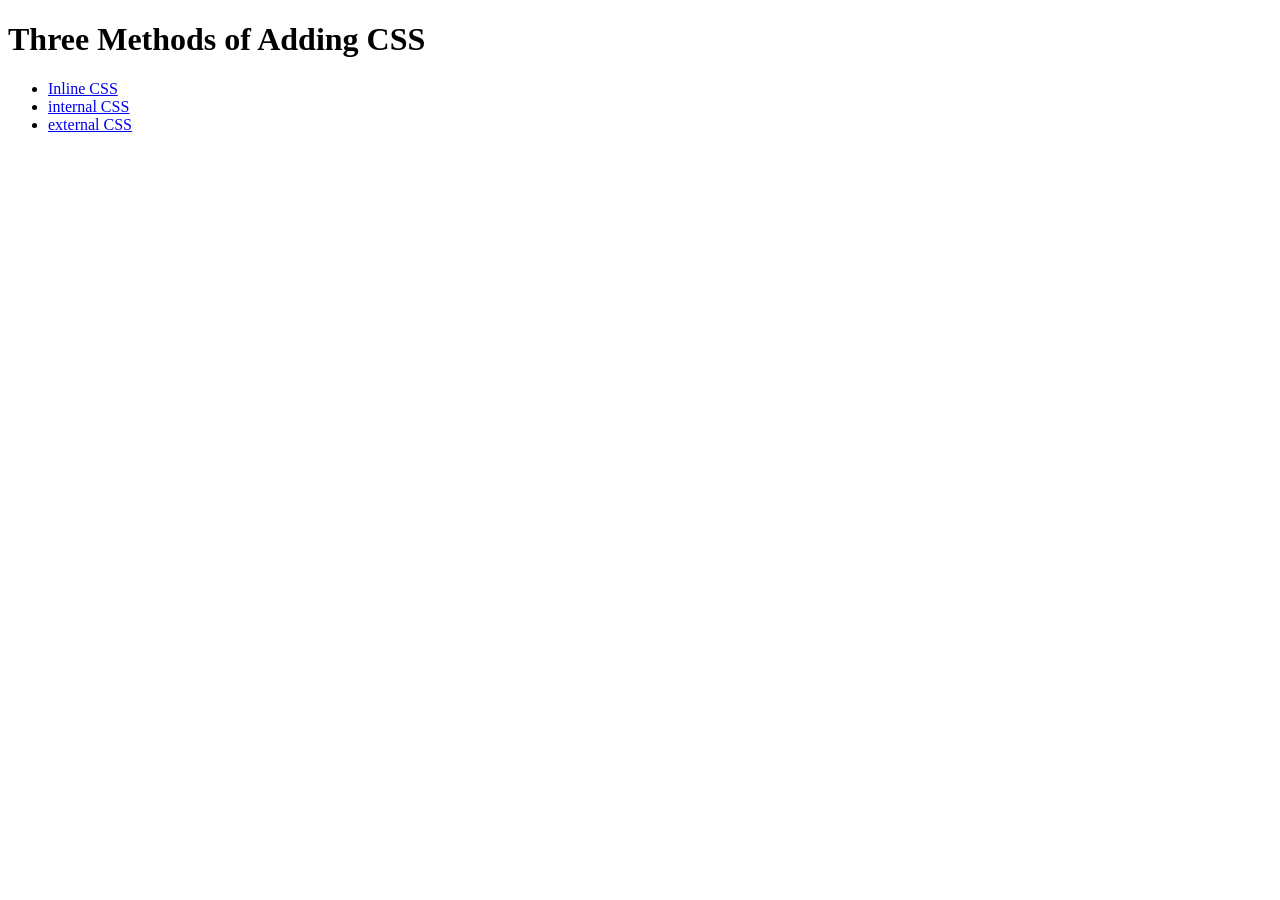
<file: 5.1+Adding+CSS/5.1. Adding CSS/index.html>
<!DOCTYPE html>
<html lang="en">

<head>
  <meta charset="UTF-8">
  <title>Adding CSS</title>
</head>

<body>
  <h1>Three Methods of Adding CSS</h1>
  <ul>
    <li><a href="inline.html">Inline CSS</a></li>
    <li><a href="internal.html">internal CSS</a></li>
    <li><a href="external.html">external CSS</a></li>
    
  </ul>
  <!-- Create 3 Links to The 3 Webpages: inline, internal and external -->
</body>

</html>
</file>
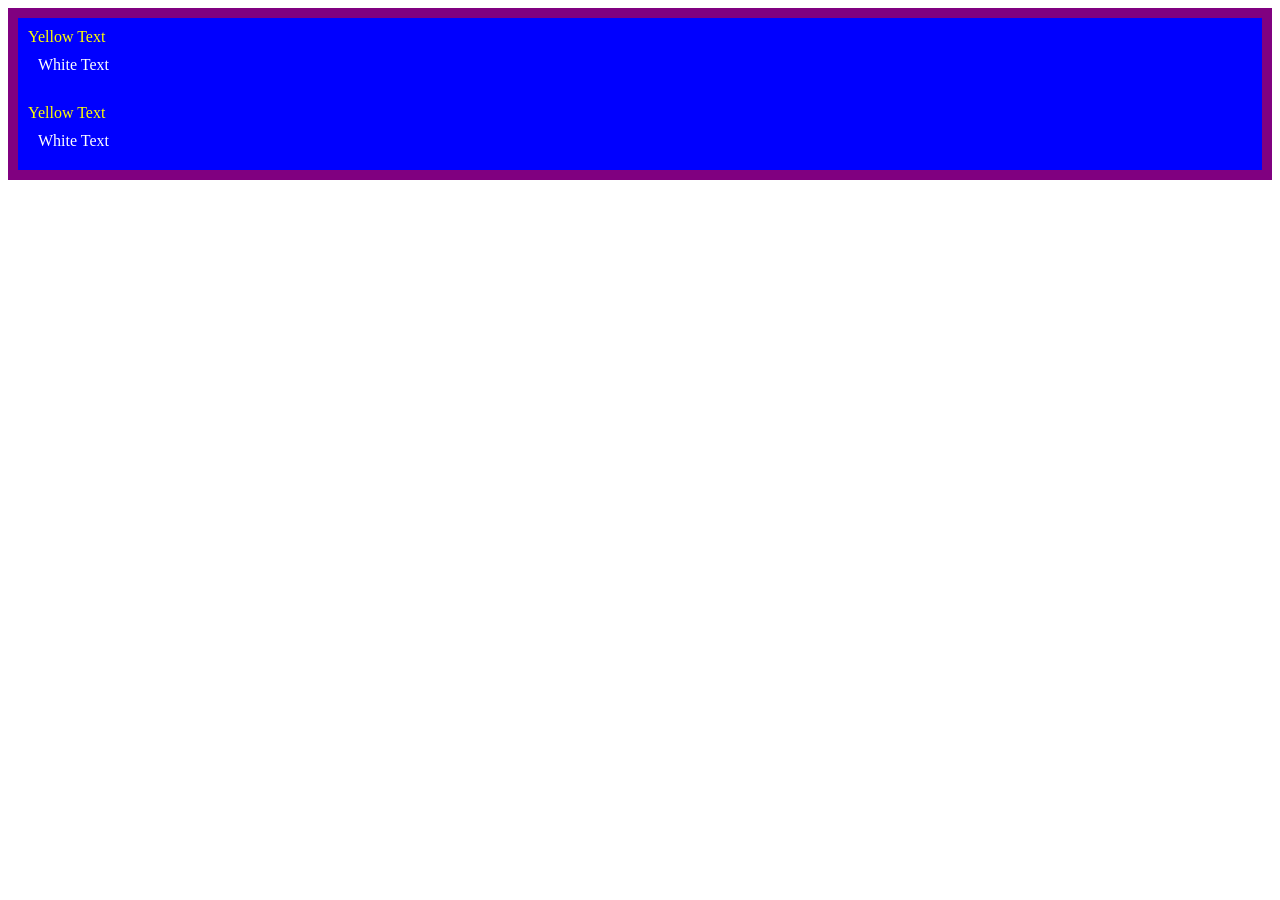
<file: Css cascade/7.0+CSS+Cascade/index.html>
<!DOCTYPE html>
<html lang="en">

<head>
  <meta charset="UTF-8">
  <title>CSS Cascade</title>
  <link rel="stylesheet" href="./style.css">
</head>

<body>
  <div id="outer-box" class="box">
    <div class="box">
      <p>Yellow Text</p>
      <div class="box inner-box">
        <p class="white-text">White Text</p>
      </div>
    </div>
    <div class="box">
      <p>Yellow Text</p>
      <div class="box inner-box">
        <p class="white-text">White Text</p>
      </div>
    </div>
  </div>
</body>

</html>
</file>
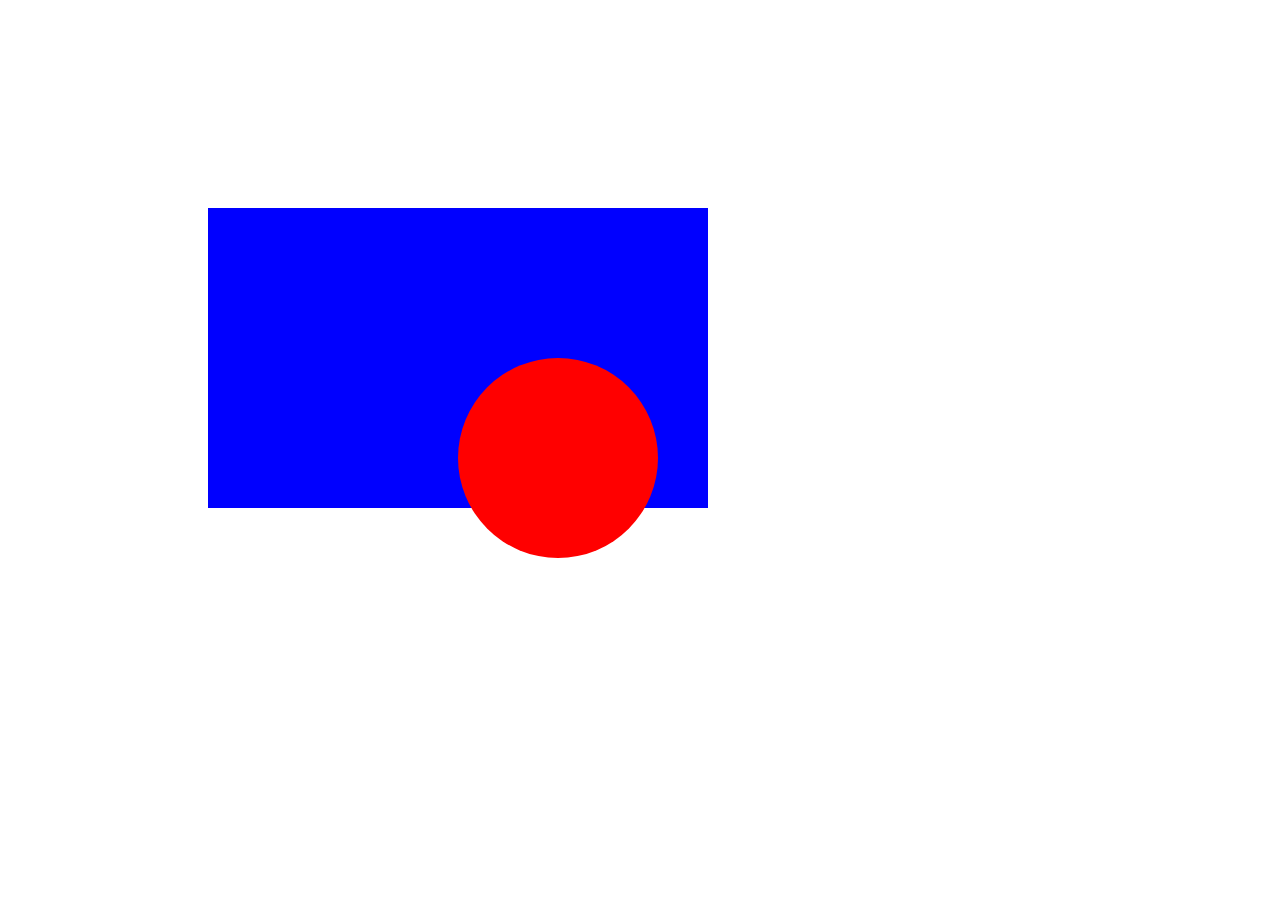
<file: Css positioning/7.2 CSS Positioning/index.html>
<!DOCTYPE html>
<html>

<head>
  <title>CSS Positioning Exercise</title>
  <style>
    /* Write your code here */
     .red-circle {
      background-color: red;
      width: 200px;
      height: 200px;
      border-radius: 50%;
      position: absolute;
      top: 150px;
      left: 250px;
     }

     .blue-box {
      background-color: blue;
      width: 500px;
      height: 300px;
      position: relative;
      top: 200px;
      left: 200px;
     }


  </style>
</head>

<body>
  <div class="blue-box">
    <div class="red-circle">
    </div>
  </div>

</body>

</html>
</file>
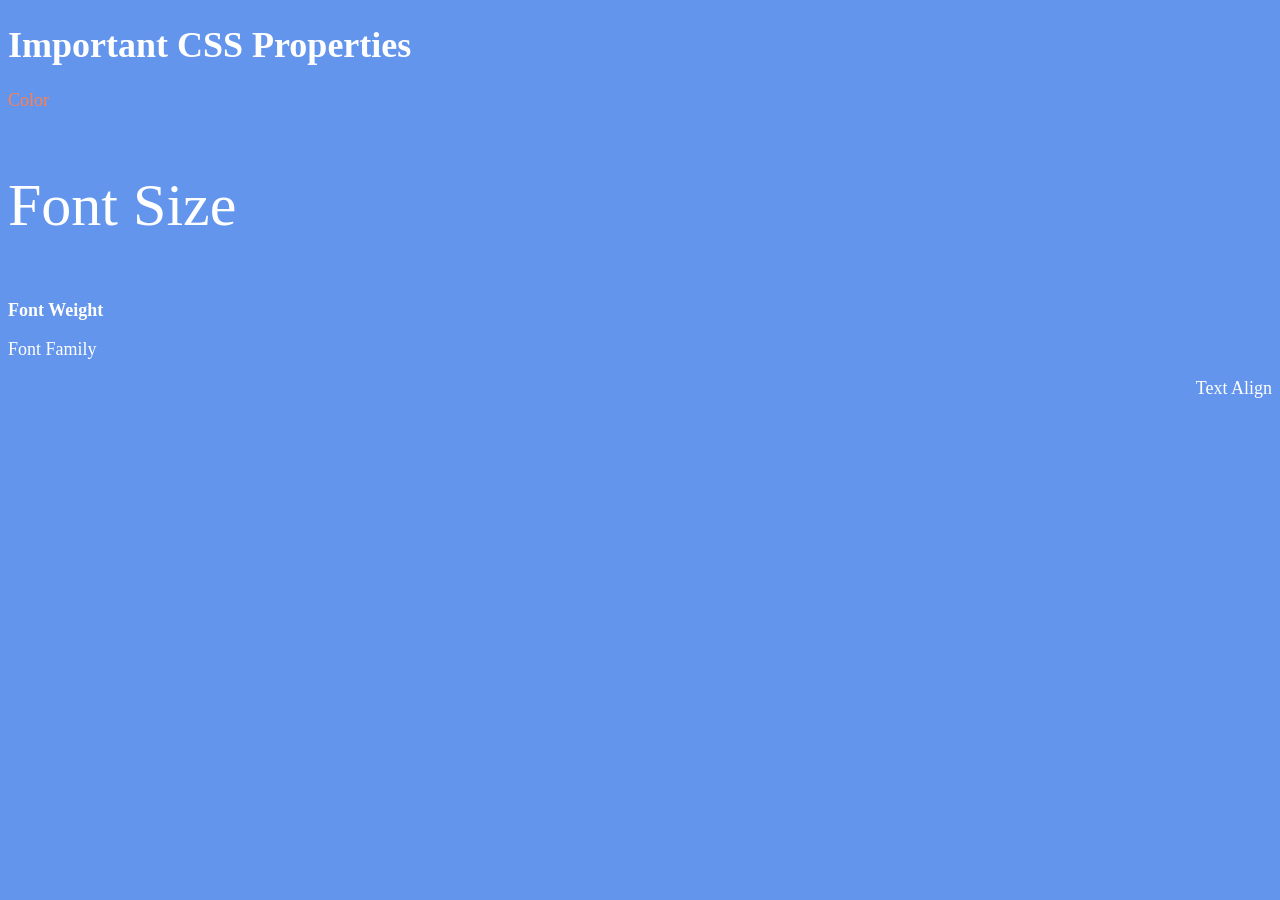
<file: Font properties/6.1+Font+Properties/index.html>
<!DOCTYPE html>
<html lang="en">

<head>
  <meta charset="UTF-8">
  <title>CSS Properties</title>
  <style>
    html {
      font-size: 30px;
    }

    body {
      background-color: cornflowerblue;
      color: white;
      font-size: 18px;
    }

    #color {
      color: coral;
    }

    #font-size {
      font-size: 2rem;
    }

    #font-weight {
      font-weight: 900;
    }

    #font-family {
      font-family: caveat, cursive;
      font-weight: 400;
    }

    #text-align {
      text-align: right;
    }


    /* Don't change the CSS above, add Your CSS below */
  </style>
</head>

<body>
  <h1>Important CSS Properties</h1>
  <p id="color">Color</p>
  <p id="font-size">Font Size</p>
  <p id="font-weight">Font Weight</p>
  <p id="font-family">Font Family</p>
  <p id="text-align">Text Align</p>

  <!-- TODOs
  1. Change the color of <p>Color</p> to "coral" color.
  2. Change the font size of <p>Font Size</p> to 2X the size of the root font size.
  3. Change the font weight of <p>Font Weight</p> to 900.
  4. Change the font family of <p>Font Family</p> to the Google font Caveat with regular (400) font weight.
  Link: https://fonts.google.com/specimen/Caveat
  5. Change the <p>Text Align</p> to right align.
  6. Change the the root (html element) font size to 30px -->


</body>

</html>
</file>
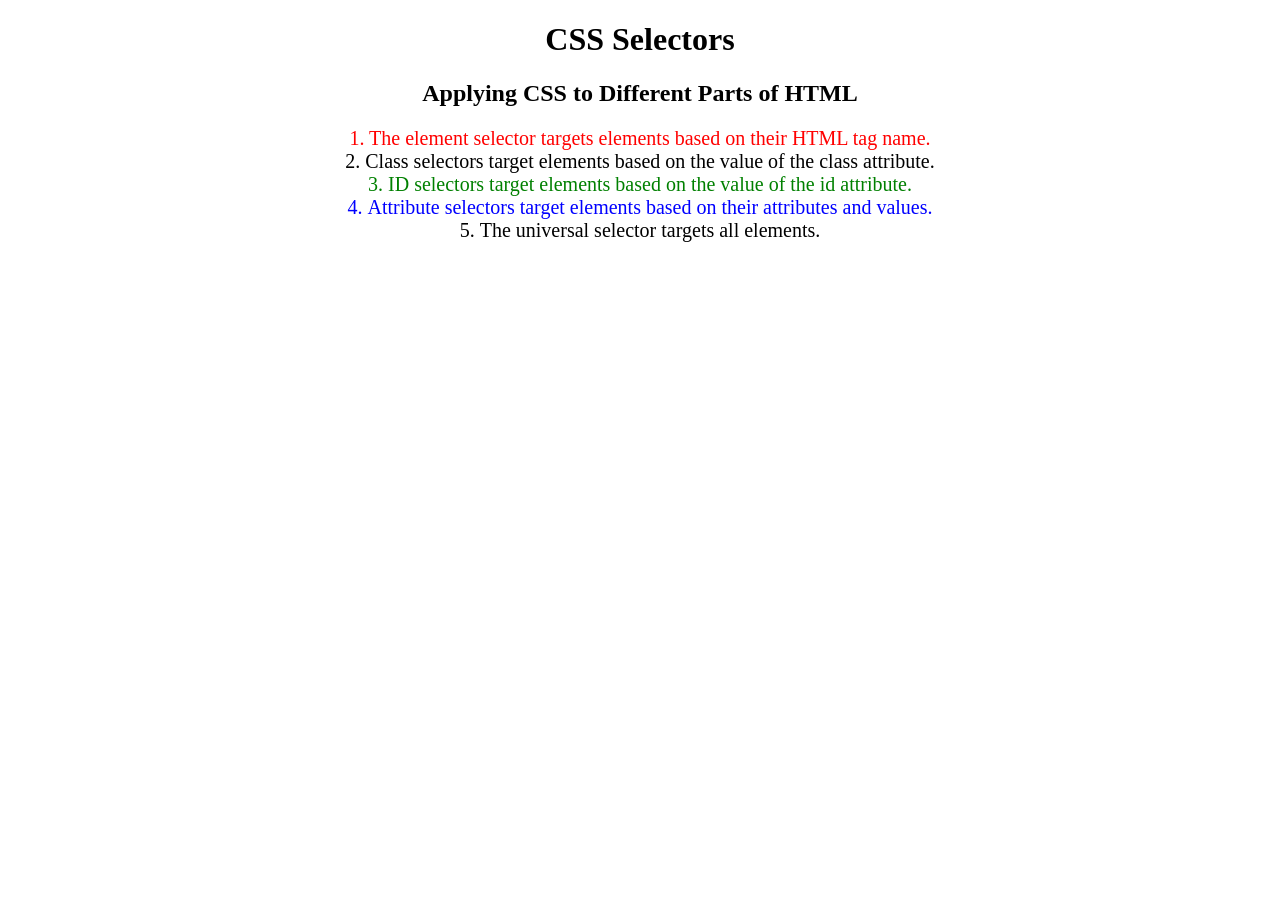
<file: 5.3 CSS Selectors/5.3+CSS+Selectors/5.3 CSS Selectors/index.html>
<!DOCTYPE html>
<html lang="en">

<head>
  <meta charset="UTF-8">
  <title>CSS Selectors</title>
  <link rel="stylesheet" href="./style.css" />
</head>

<body>
  <h1>CSS Selectors</h1>
  <h2>Applying CSS to Different Parts of HTML</h2>
  <!-- TODO 1: Set the CSS for all paragraph tags to "color: red" -->
  <p class="note">1. The element selector targets elements based on their HTML tag name.</p>

  <ol>
    <!-- TODO 2: Set the CSS for all elements with a class of "note" to "font-size: 20px" -->
    <li class="note" value="2">Class selectors target elements based on the value of the class attribute.</li>

    <!-- TODO 3: Set the CSS for the element with an id of "id-selector-demo" to "color: green" -->
    <li class="note" id="id-selector-demo" value="3">ID selectors target elements based on the value of the id
      attribute.</li>

    <!-- TODO 4: Set the CSS for the li elements that have the "value" attribute set to "4" to have "color: blue" -->
    <li class="note" value="4">Attribute selectors target elements based on their attributes and values.</li>

    <!-- TODO 5: Set all elements to have "text-align: center" -->
    <li class="note" value="5">The universal selector targets all elements.</li>
  </ol>
</body>

</html>
</file>
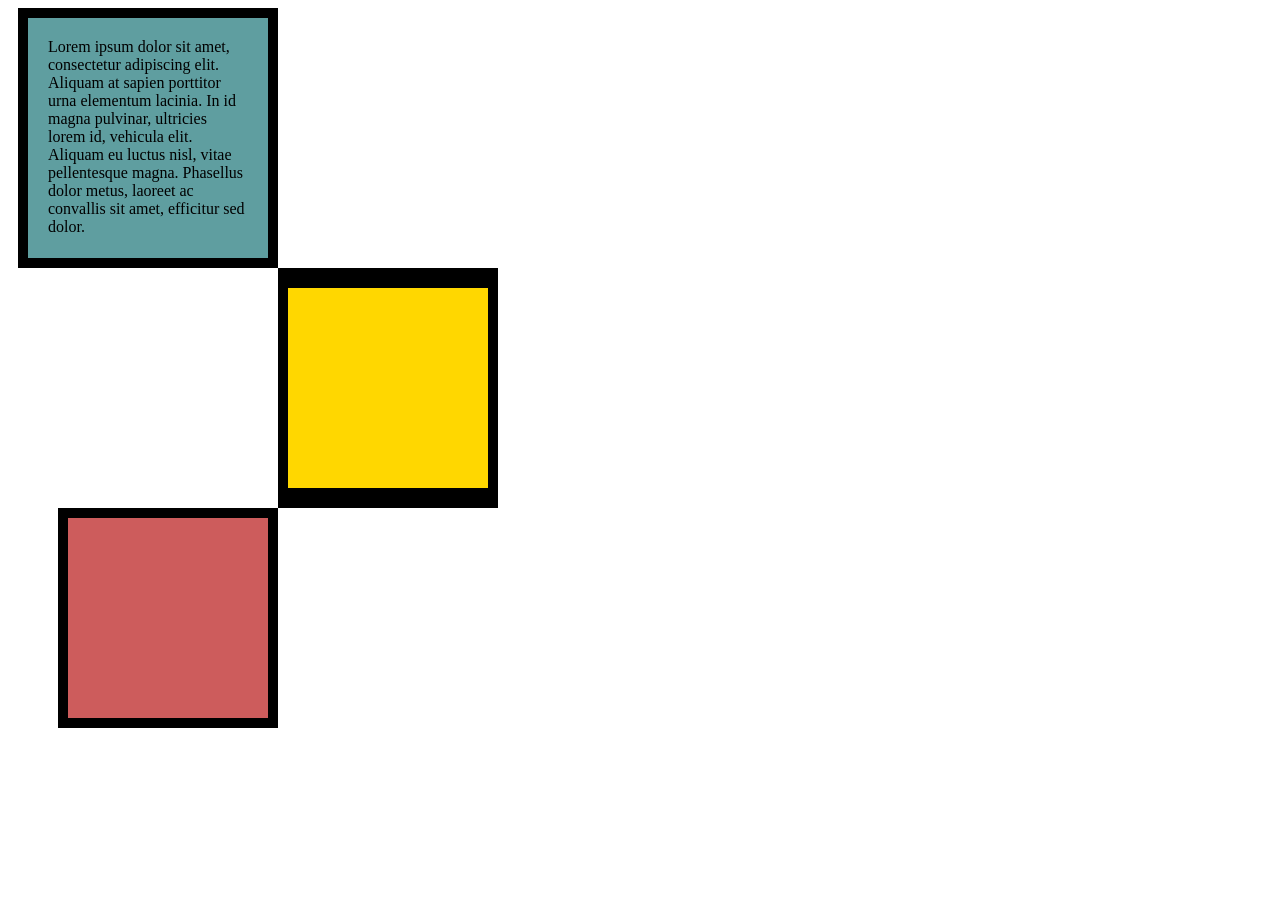
<file: Box Mode/6.3+CSS+Box+Model/6.3 CSS Box Model/index.html>
<!DOCTYPE html>
<html lang="en">

<head>
  <meta charset="UTF-8">
  <title>CSS Box Model</title>
  <style>
    /* Write your CSS code here */

    #box-1 {

      margin-left: 10px;
      background-color: cadetblue;
      height: 200px;
      width: 200px;
      padding: 20px;
      border: 10px solid black;
    }

      #box-2 {
      margin-left: 270px;
      background-color: gold;
      height: 200px;
      width: 200px;
      border-top: 20px solid black;
      border-bottom: 20px solid black;  
      border-left: 10px solid black;
      border-right: 10px solid black;
    }

      #box-3 {
      margin-left: 50px;
      background-color: indianred;
      height: 200px;
      width: 200px;
      border: 10px solid black;
    }

    p {
      margin: 0;
    }
    

  </style>
</head>

<body>
  <div id="box-1">
  <p >Lorem ipsum dolor sit amet, consectetur adipiscing elit. Aliquam at sapien porttitor urna elementum lacinia. In
    id magna pulvinar, ultricies lorem id, vehicula elit. Aliquam eu luctus nisl, vitae pellentesque magna. Phasellus
    dolor metus, laoreet ac convallis sit amet, efficitur sed dolor.</p>
</div>

<div id="box-2"></div>
<div id="box-3"></div>

  <!-- TODOs:
1. Create 3 Boxes using the div element.
2. Set their sizes to 200px heigh by 200px wide.
3. Set different background colors for each of the boxes (I used cadetblue, gold and indianred).
4. Add a paragraph <p> element into the first div and add the following words:
    Lorem ipsum dolor sit amet, consectetur adipiscing elit. Aliquam at sapien porttitor urna elementum lacinia. In
    id magna pulvinar, ultricies lorem id, vehicula elit. Aliquam eu luctus nisl, vitae pellentesque magna. Phasellus
    dolor metus, laoreet ac convallis sit amet, efficitur sed dolor.
5. Set the 1st div to have 20px padding all around with a black 10px border.
6. Fix the style of the <p> element to remove all margins.
Hint: Use the CSS inspector in Chrome.
7. Set the 2nd div to have a 20px border on top and bottom and 10px border left and right. (See goal image)
8. Set the 3rd div to have a 10px border 
9. Set the margins for the divs so that each box corner touches the other. (See the goal image)
-->

</body>

</html>
</file>
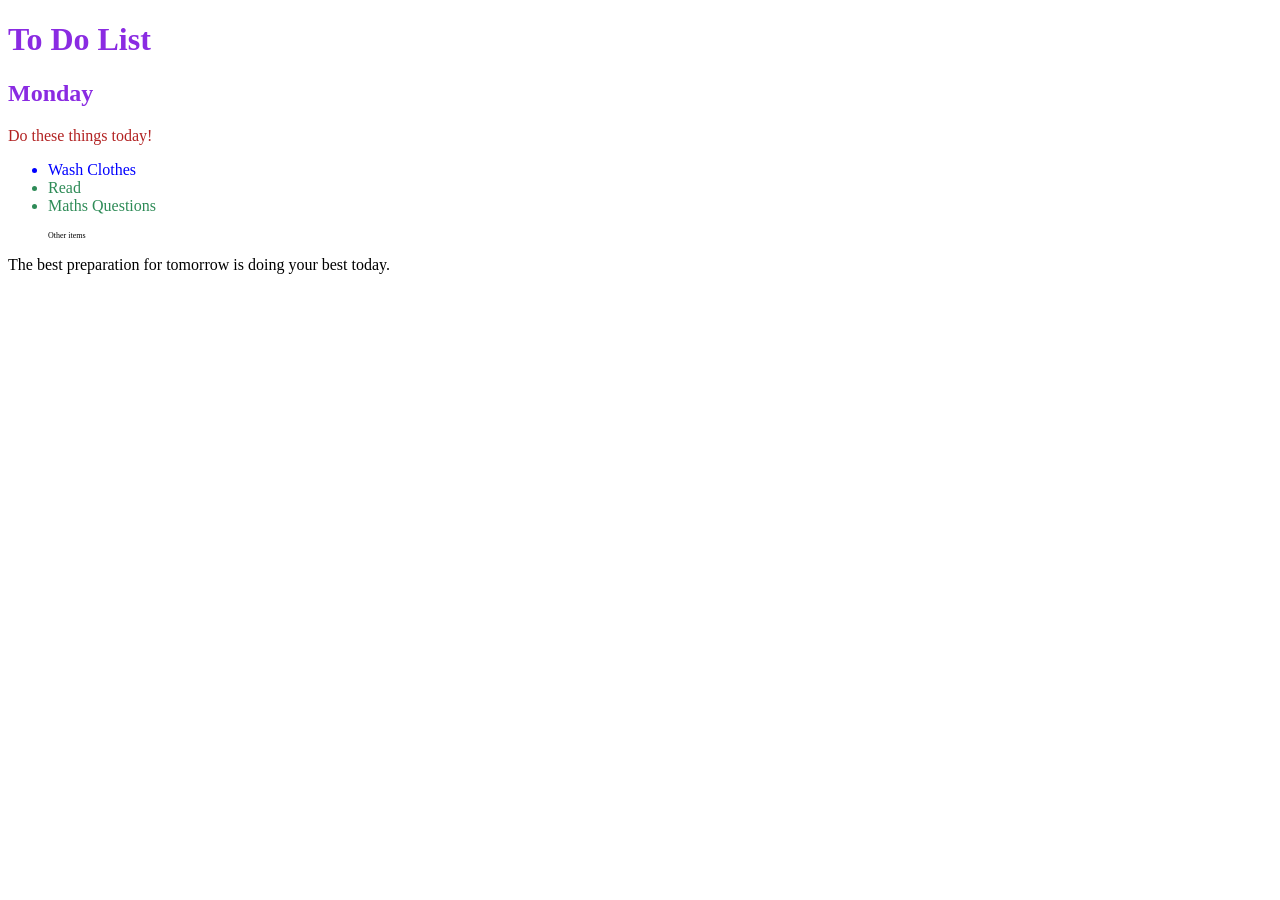
<file: Combining Selectors/7.1+Combining+Selectors/7.1 Combining Selectors/index.html>
<!DOCTYPE html>
<html lang="en">

<head>
  <meta charset="UTF-8">
  <title>Combining CSS Selectors</title>
  <link rel="stylesheet" href="./style.css">
</head>

<!-- Don't change any of the HTML code! -->

<body>
  <h1>To Do List</h1>
  <h2>Monday</h2>
  <div class="box">
    <p class="done">Do these things today!</p>
    <ul class="list">
      <li>Wash Clothes</li>
      <li class="done">Read</li>
      <li class="done">Maths Questions</li>
    </ul>
  </div>

  <ul>
    <p class="done">Other items</p>
  </ul>
  <p>The best preparation for tomorrow is doing your best today.</p>

</body>

</html>
</file>
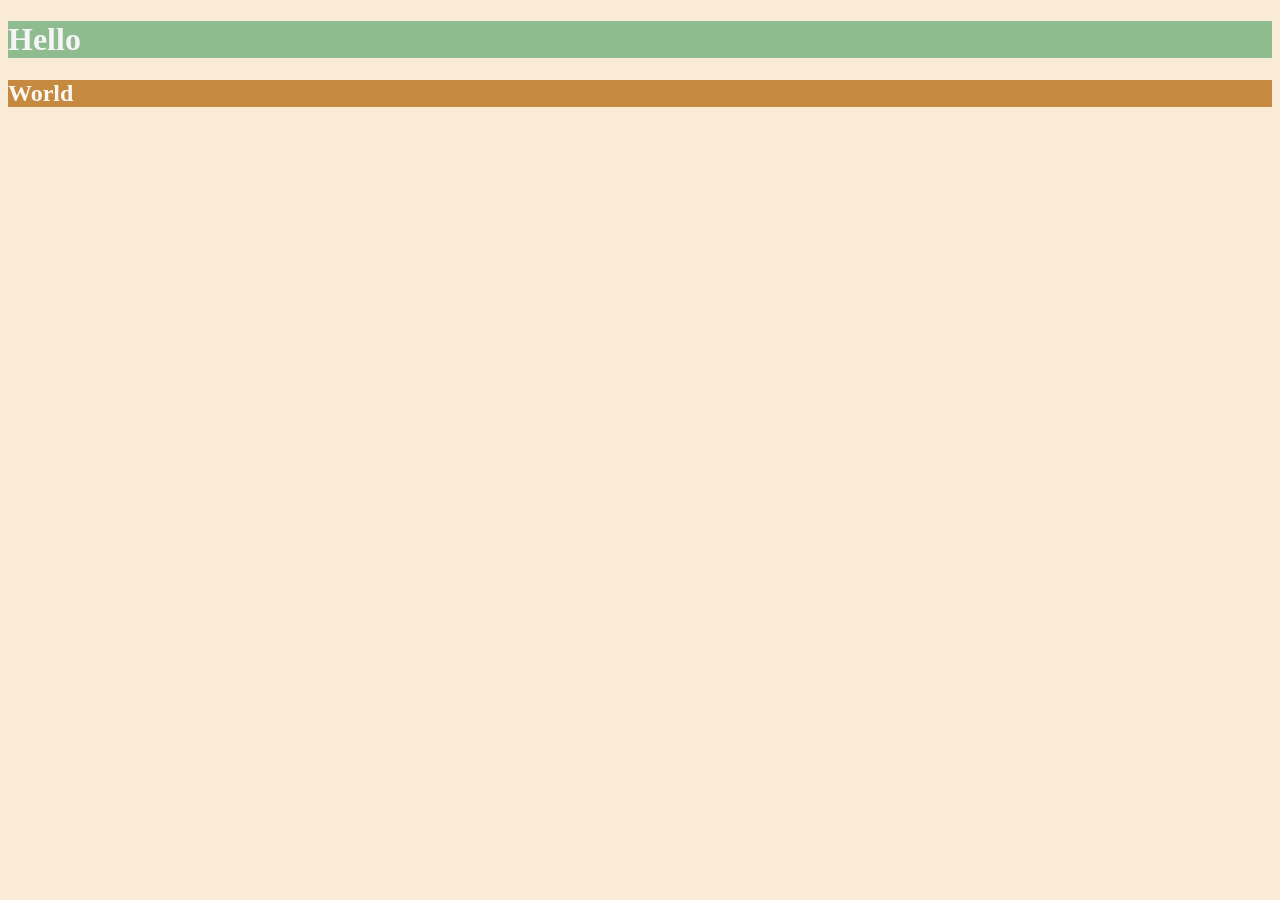
<file: Css colors/6.0+CSS+Colors/6.0 CSS Colors/index.html>
<!DOCTYPE html>
<html lang="en">

<head>
  <meta charset="UTF-8">
  <title>Colors</title>
  <style>
  /* Write your CSS code here. */
    /* 1. Make the background of the webpage "antiquewhite"
    2. Make the h1 "whitesmoke"
    3. Make the background of the h1 "darkseagreen"
    4. Make the h2 #FAF8F1
    5. Make the background of the h2 "#C58940" */

    body {
      background-color: antiquewhite;
    }
    h1 {
      color: whitesmoke;
      background-color: darkseagreen;
    }
    h2 {
      color: #FAF8F1;
      background-color: #C58940;
    }

  </style>
</head>

<body>
  <h1>Hello</h1>
  <h2>World</h2>
</body>

</html>
</file>
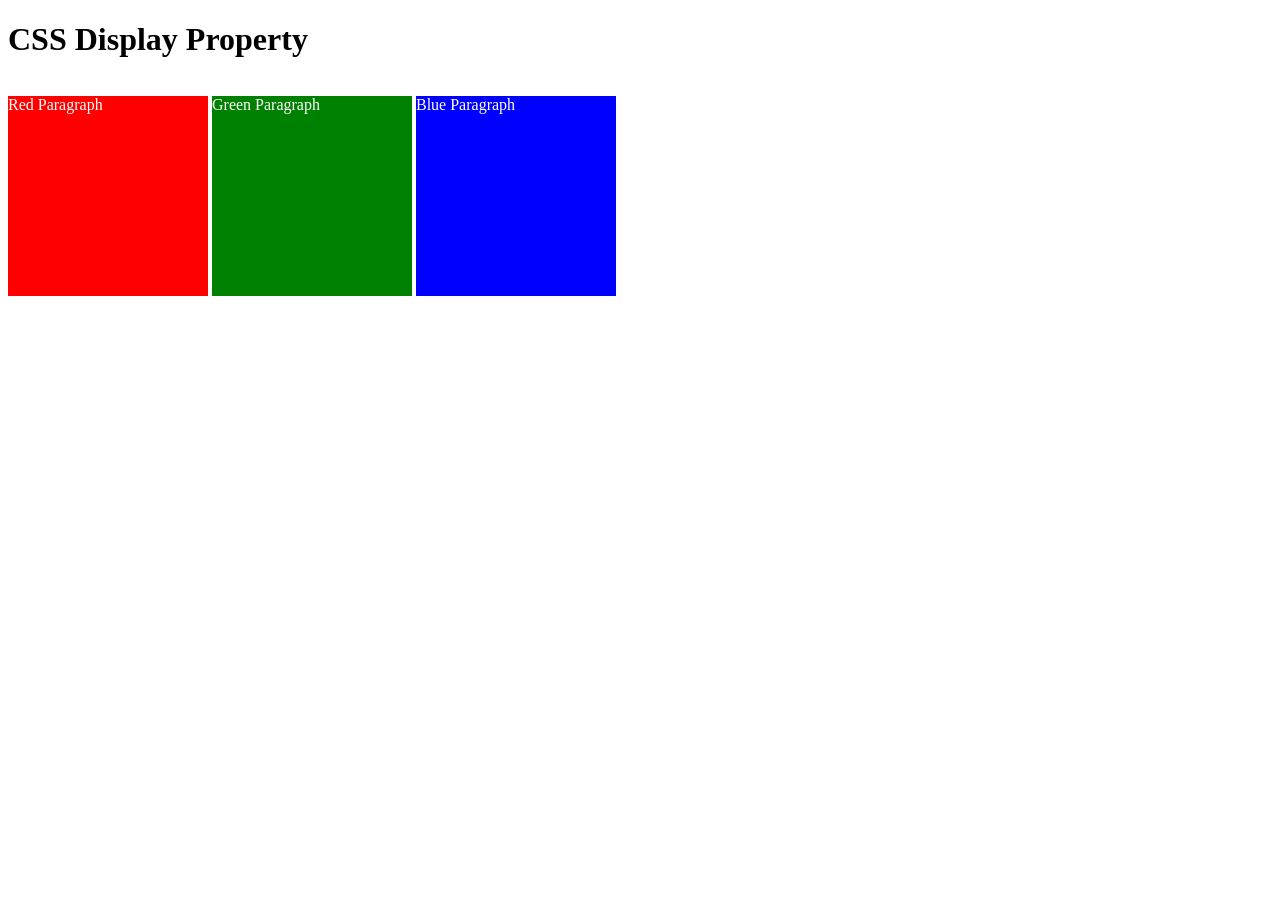
<file: Css display/8.0+CSS+Display/8.0 CSS Display/index.html>
<!DOCTYPE html>
<html>

<!-- 
  TODO
1. By changing only the display property of the CSS make all 3 squares line up horizontally like in goal1 image.
2. Change only the display property to make all 3 squares line up vertically like in goal2 image. 
-->

<head>
  <title>CSS Display Property Example</title>
  <style>
    p {
      color: white;
    }

    .red {
      display: inline-block;
      width: 200px;
      height: 200px;
      background-color: red;
    }

    .green {
      display: inline-block;
      width: 200px;
      height: 200px;
      background-color: green;
    }

    .blue {
      display: inline-block;
      width: 200px;
      height: 200px;
      background-color: blue;
    }
  </style>
</head>


<body>
  <h1>CSS Display Property</h1>
  <p class="red">Red Paragraph </p>
  <p class="green">Green Paragraph</p>
  <p class="blue">Blue Paragraph</p>
</body>

</html>
</file>
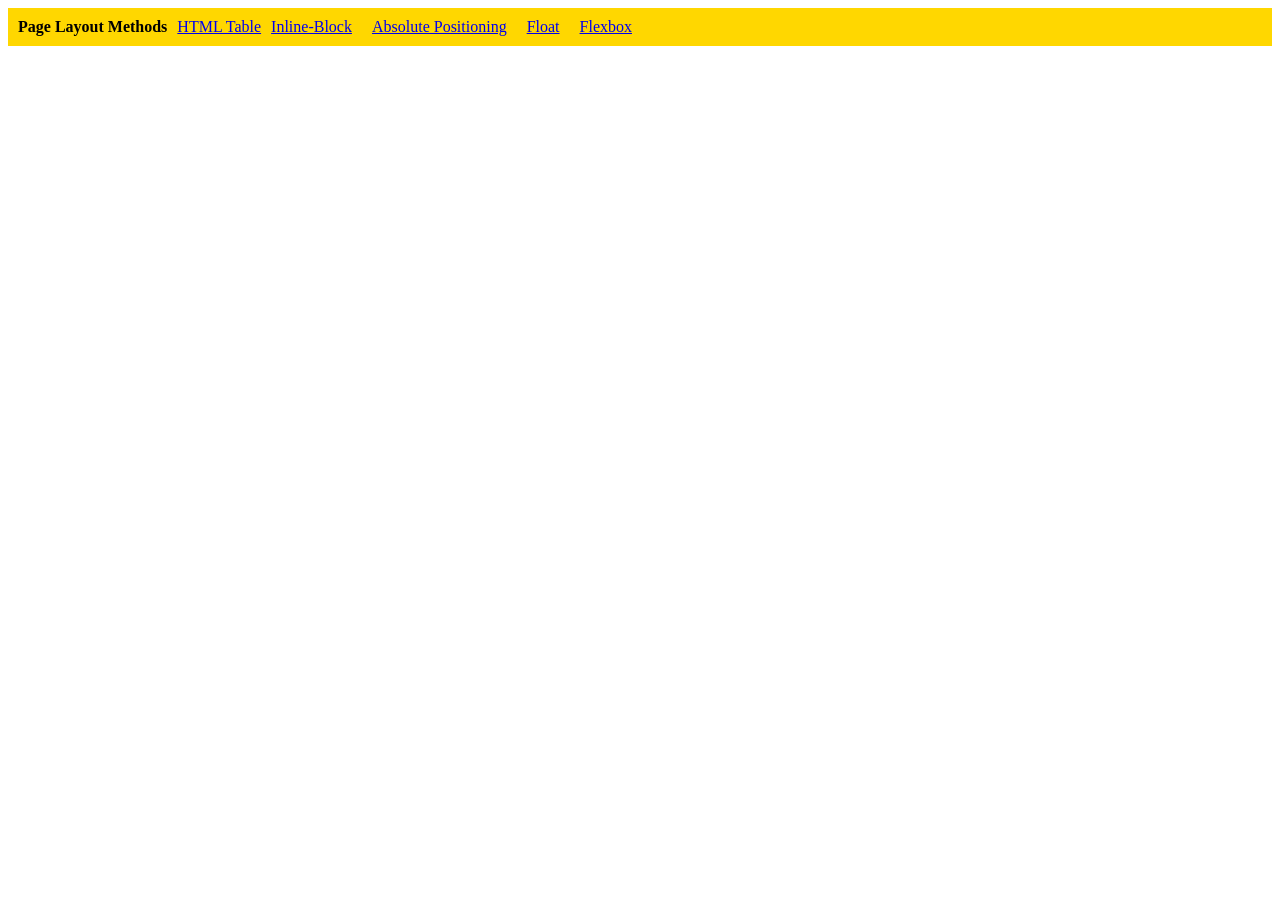
<file: Display flex/9.0+Display+Flex/9.0 Display Flex/index.html>
<!DOCTYPE html>
<html lang="en">

<head>
  <meta charset="UTF-8">
  <meta name="viewport" content="width=device-width, initial-scale=1.0">
  <title>Column Layout Methods</title>
  <style>
    p {
      padding: 0;
      margin: 0;
      font-weight: 700;
    }

    li {
      list-style: none;
    }

    .container {
      padding: 10px;
      background-color: gold;
      display: flex;
      gap: 10px;
    }

  </style>
</head>

<body>
  <div class="container">
    <p>Page Layout Methods</p>

    <li><a href="./html-table.html">HTML Table</a></li>
    <li><a href="./inline-block.html">Inline-Block</li>
    <li><a href="./absolute-position.html">Absolute Positioning</li>
    <li><a href="./float.html">Float</li>
    <li><a href="./flex.html">Flexbox</li>

  </div>
</body>

</html>
</file>
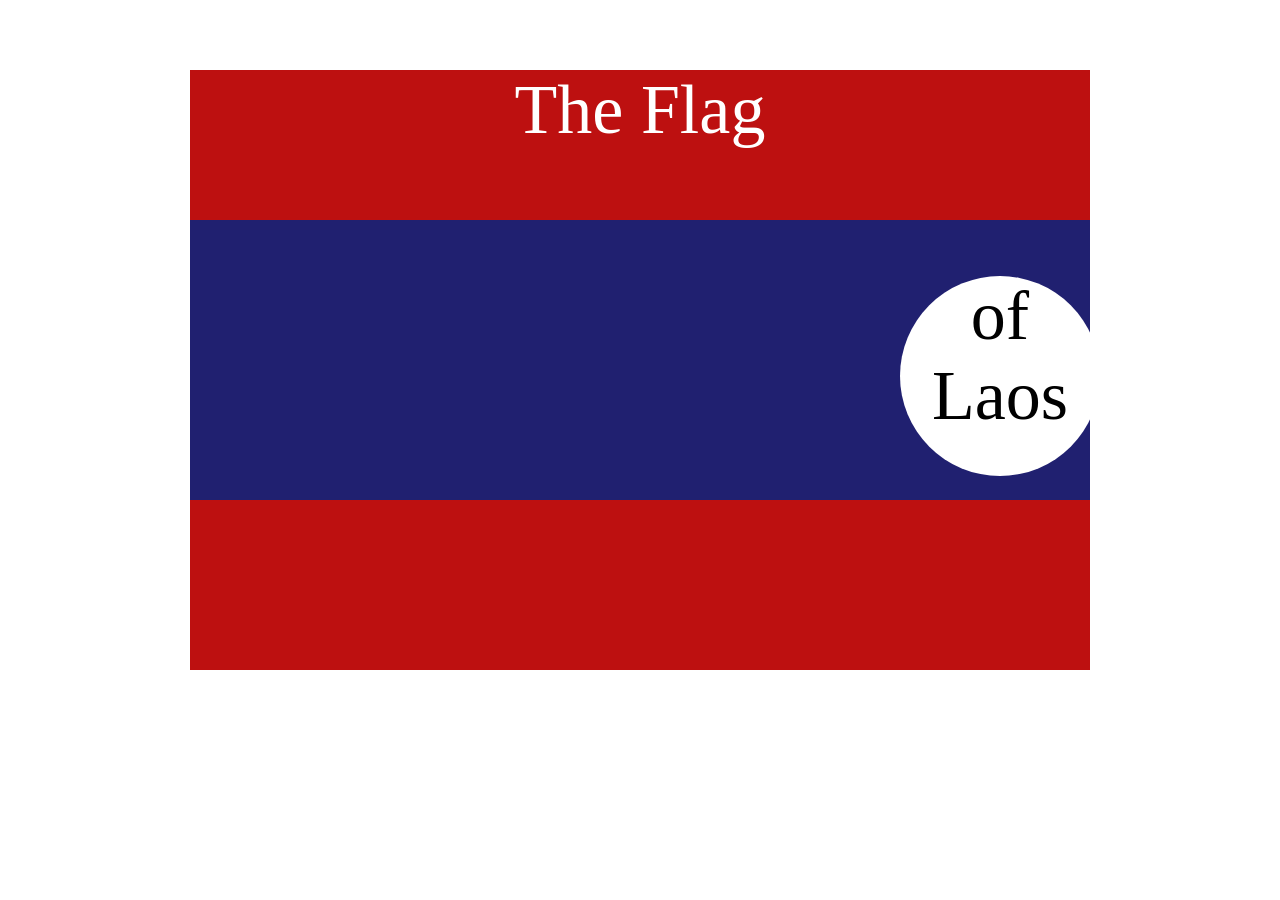
<file: Flag project/7.3+Flag+Project/7.3 CSS Flag Project/index.html>
<!DOCTYPE html>
<html lang="en">

<head>
  <meta charset="UTF-8">
  <title>CSS Flag Project</title>
  <style>
    /* Write your CSS Code here */
    div {
      margin: 0 auto;
    }



    .flag {
      background-color: rgb(189, 16, 16);
      width: 900px;
      height: 600px;
    }

    .flag>div {
      background-color: rgb(32, 32, 112);
      width: 900px;
      height: 280px;
    }

    p {
      text-align: center;
      color: white;
      font-size: 70px;
    }

    .flag>div>div {
      background-color: white;
      width: 200px;
      height: 200px;
      border-radius: 50%;
      position: relative;
      top: 20%;
      left: 40%;


    }

    .flag > div > div > p {
      color: black;
    }
  </style>
</head>

<!-- 
  IMPORTANT! Do not change any HTML
Don't add any classes/ids/elements 
Use what you know about combining selectors 
and CSS specificity instead.
Hint 1: The flag is 900px by 600px and the circle is 200px by 200px.
Hint 2: You can use CSS inspection to get the colors from
https://appbrewery.github.io/flag-of-laos/
-->

<body>
  <div class="flag">
    <p>The Flag</p>
    <div>
      <div>
        <p>of Laos</p>
      </div>
    </div>
  </div>
</body>

</html>
</file>
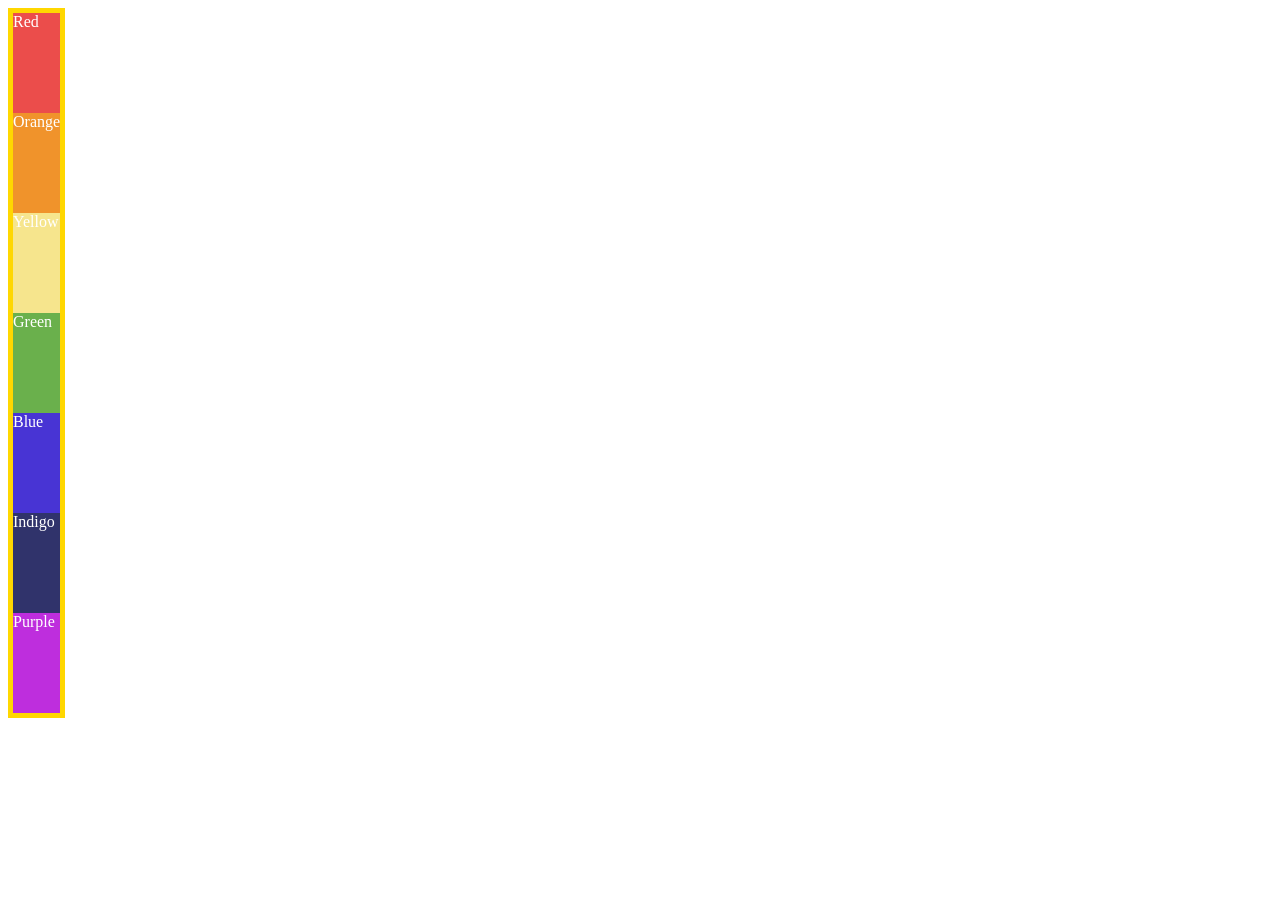
<file: flex direction/9.1+Flex+Direction/9.1 Flex Direction/index.html>
<!DOCTYPE html>
<html lang="en">

<head>
  <meta charset="UTF-8">
  <meta name="viewport" content="width=device-width, initial-scale=1.0">
  <title>Flex Direction</title>
  <!-- HINT:
  https://developer.mozilla.org/en-US/docs/Web/CSS/Universal_selectors
  https://developer.mozilla.org/en-US/docs/Learn/CSS/Building_blocks/Selectors/Combinators 
  -->
  <style>
    .container {
      color: white;
      border: 5px solid gold;
      display: inline-flex;
      flex-direction: column;
      
    }
    
    div > .red {
      height: 100px;
    }
    
    div > .orange {
      height: 100px;
    }

    div > .yellow {
      height: 100px;
    }

    div > .green {
      height: 100px;
    }

    div > .blue {
      height: 100px;
    }

    div > .indigo {
      height: 100px;
    }

    div > .purple {
      height: 100px;
    }

    
    /*
Select all the elements that are the direct
children of the .container class.
    */

    .red {background-color: #eb4d4b;}
    .orange {background-color: #f0932b;}
    .yellow {background-color: #f6e58d;}
    .green {background-color: #6ab04c;}
    .blue {background-color: #4834d4;}
    .indigo {background-color: #30336b;}
    .purple {background-color: #be2edd;}
  </style>
</head>

<body>
  <div class="container">
    <div class="red">Red</div>
    <div class="orange">Orange</div>
    <div class="yellow">Yellow</div>
    <div class="green">Green</div>
    <div class="blue">Blue</div>
    <div class="indigo">Indigo</div>
    <div class="purple">Purple</div>
  </div>
  
</body>

</html>
</file>
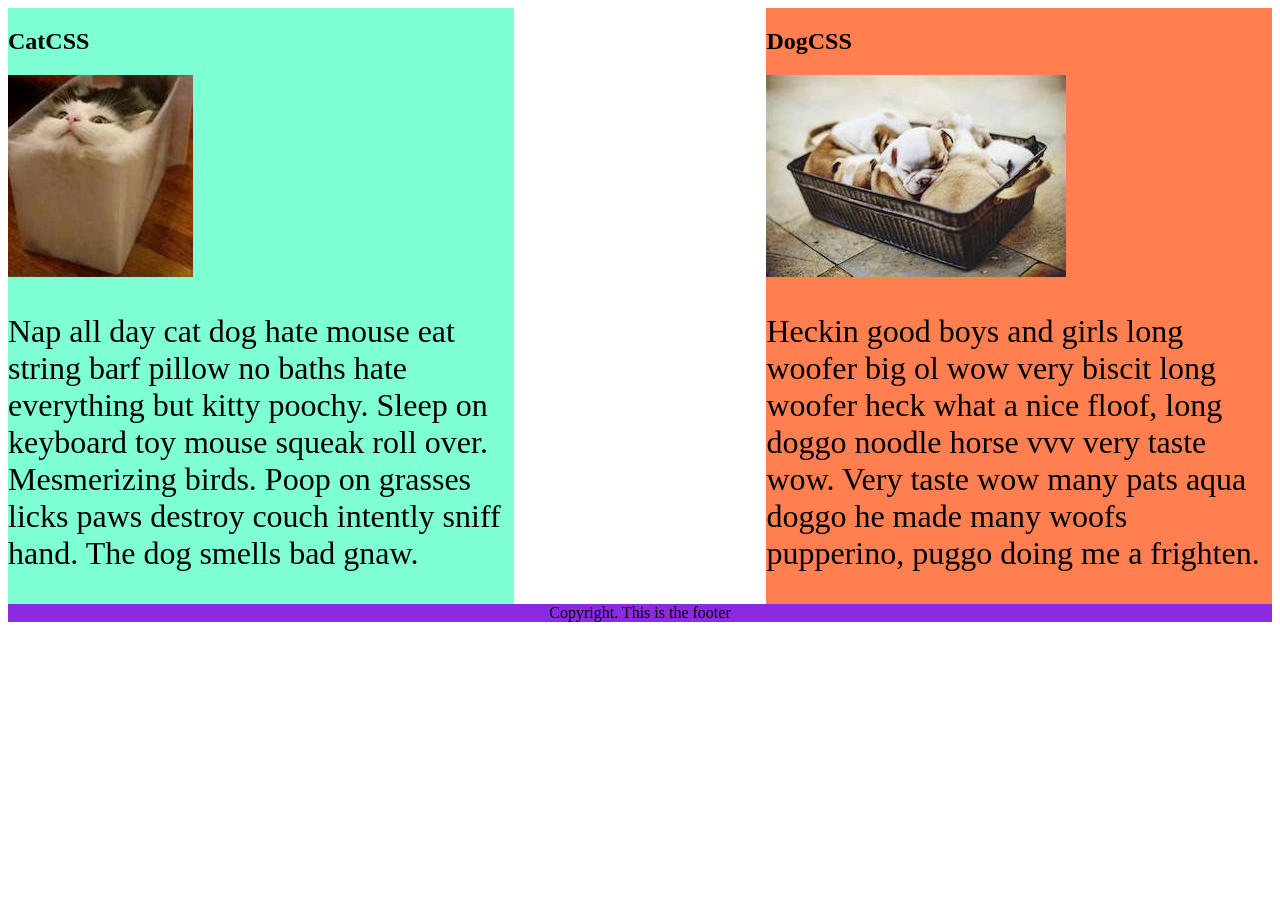
<file: Float/8.1+CSS+Float/8.1 CSS Float/index.html>
<!DOCTYPE html>
<html lang="en">

<!-- TODO
1. Make both paragraph elements wrap around the image.
2. Use Float to move the cat div to the left and the dog div to the right.
3. Use clear to make the footer go below both the cat and dog div. -->

<head>
  <meta charset="UTF-8">
  <title>CSS Float</title>
  <style>
    div {
      display: inline-block;
      width: 40%;
    }

    p {
      font-size: 2em;
    }

    .cat {
      background-color: aquamarine;
      float: left;
    }

    .dog {
      background-color: coral;
      float: right;
    }

    footer {
      text-align: center;
      background-color: blueviolet;
      clear: both;
    }
  </style>
</head>

<body>
  <div class="cat">
    <h2>CatCSS</h2>

    <img src="cat.jpeg" alt="cat in a box" />
    <p class="first-paragraph">Nap all day cat dog hate mouse eat string barf pillow no baths hate everything but kitty
      poochy. Sleep on keyboard
      toy
      mouse squeak roll over. Mesmerizing birds. Poop on grasses licks paws destroy couch intently sniff hand. The dog
      smells
      bad gnaw.</p>
  </div>
  <div class="dog">
    <h2>DogCSS</h2>
    <img src="dog.jpeg" alt="dogs in a box" />
    <p class="second-paragraph">Heckin good boys and girls long woofer big ol wow very biscit long woofer heck what a
      nice
      floof, long doggo noodle
      horse vvv very taste wow. Very taste wow many pats aqua doggo he made many woofs pupperino, puggo doing me a
      frighten.</p>
  </div>

  <footer>Copyright. This is the footer</footer>
</body>

</html>
</file>
<file: Css cascade/7.0+CSS+Cascade/style.css>
/* Don't change the existing CSS. */
#outer-box {
  background-color: purple;
}

.white-text {
  color: white;
}
.inner-box {
  background-color: red;
}

.box {
  background-color: blue;
  padding: 10px;
}

p {
  color: yellow;
  margin: 0;
  padding: 0;
}
</file>
<file: 5.3 CSS Selectors/5.3+CSS+Selectors/5.3 CSS Selectors/style.css>
ol {
  margin-left: -40px;
  margin-top: -20px;
  list-style-position: inside;
}

/* Write your CSS below, don't change the rules above. */

p {
  color: red;
}

.note {
  font-size: 20px
}

#id-selector-demo {
  color: green;
}

li[value ="4"] {
  color: blue;
}

body {
  text-align: center;
}
</file>
<file: Combining Selectors/7.1+Combining+Selectors/7.1 Combining Selectors/style.css>
/* Write your code here: */

h1, h2 {
    color: blueviolet;
}

.box > p {
    color: firebrick;
}

.box .list {
    color: blue;
}

li.done {
    color: seagreen;
}

body ul p.done {
  font-size: 0.5rem;  
}
</file>
